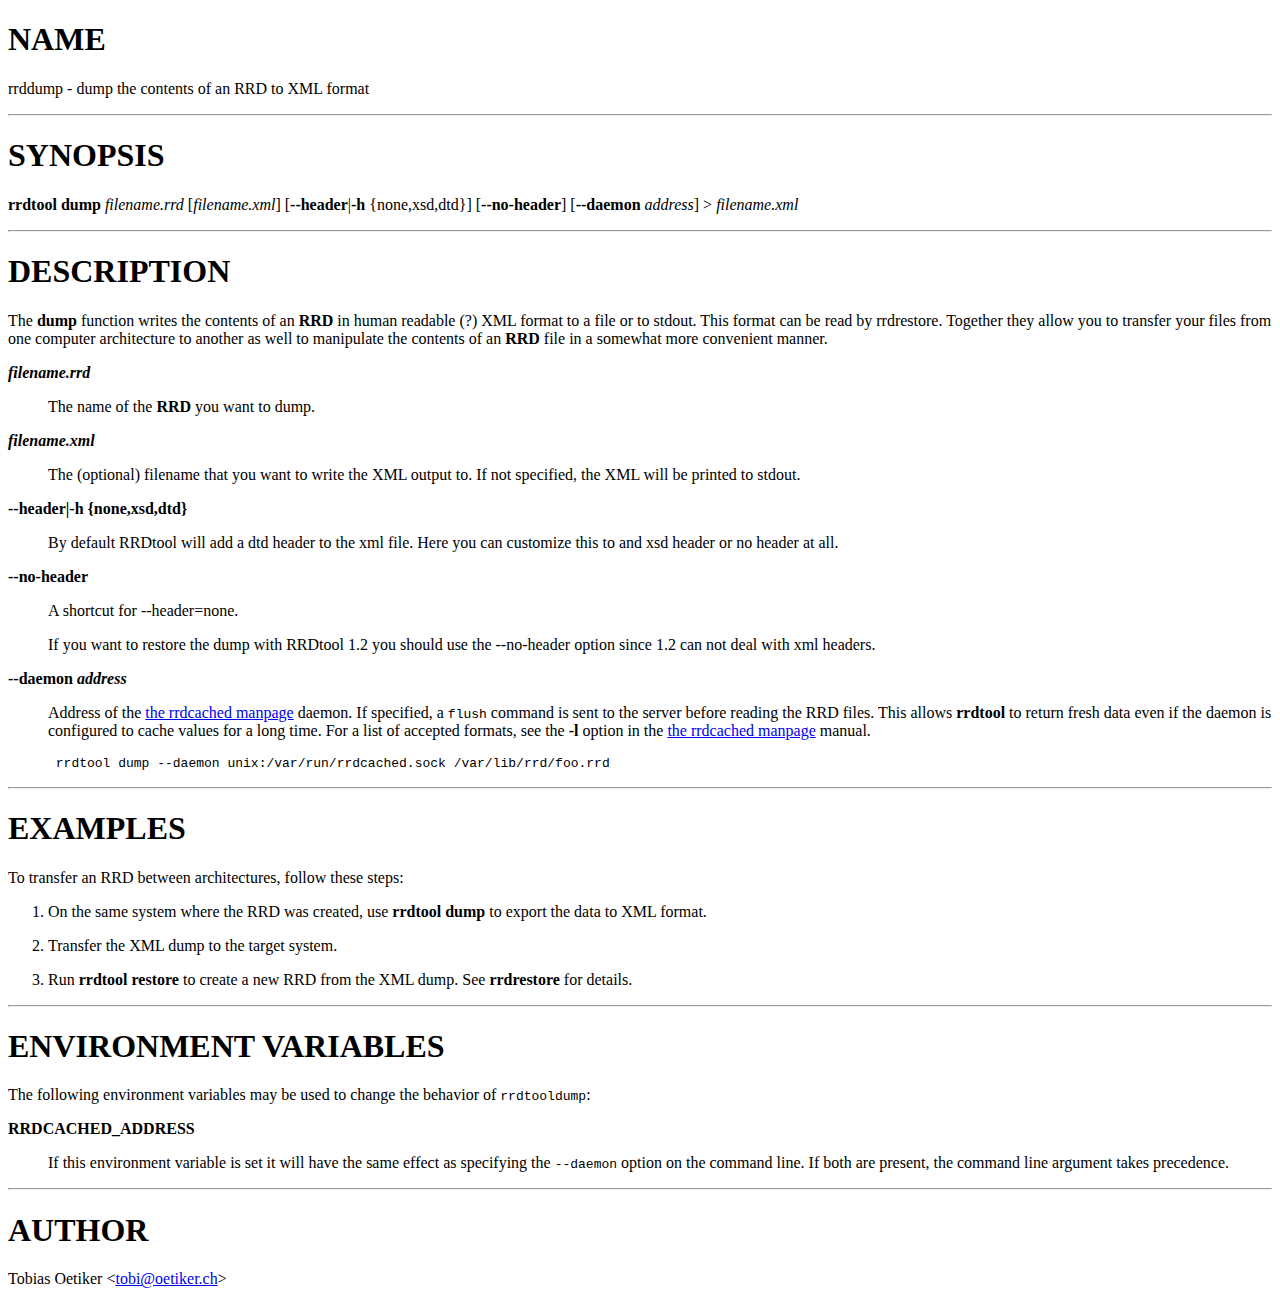
<file: mon-rrdtool-1.4.7/doc/rrddump.html>
<?xml version="1.0" ?>
<!DOCTYPE html PUBLIC "-//W3C//DTD XHTML 1.0 Strict//EN" "http://www.w3.org/TR/xhtml1/DTD/xhtml1-strict.dtd">
<html xmlns="http://www.w3.org/1999/xhtml">
<head>
<title>rrddump</title>
<meta http-equiv="content-type" content="text/html; charset=utf-8" />
<link rev="made" href="mailto:root@localhost" />
</head>

<body style="background-color: white">


<!-- INDEX BEGIN -->
<div name="index">
<p><a name="__index__"></a></p>
<!--

<ul>

	<li><a href="#name">NAME</a></li>
	<li><a href="#synopsis">SYNOPSIS</a></li>
	<li><a href="#description">DESCRIPTION</a></li>
	<li><a href="#examples">EXAMPLES</a></li>
	<li><a href="#environment_variables">ENVIRONMENT VARIABLES</a></li>
	<li><a href="#author">AUTHOR</a></li>
</ul>

-->


</div>
<!-- INDEX END -->

<p>
</p>
<h1><a name="name">NAME</a></h1>
<p>rrddump - dump the contents of an RRD to XML format</p>
<p>
</p>
<hr />
<h1><a name="synopsis">SYNOPSIS</a></h1>
<p><strong>rrdtool</strong> <strong>dump</strong> <em>filename.rrd</em> [<em>filename.xml</em>]
[<strong>--header</strong>|<strong>-h</strong>&nbsp;{none,xsd,dtd}]
[<strong>--no-header</strong>]
[<strong>--daemon</strong>&nbsp;<em>address</em>]
&gt;&nbsp;<em>filename.xml</em></p>
<p>
</p>
<hr />
<h1><a name="description">DESCRIPTION</a></h1>
<p>The <strong>dump</strong> function writes the contents of an <strong>RRD</strong> in human
readable (?) XML format to a file or to stdout. This format can
be read by rrdrestore. Together they allow you to transfer your
files from one computer architecture to another as well to
manipulate the contents of an <strong>RRD</strong> file in a somewhat more
convenient manner.</p>
<dl>
<dt><strong><a name="filename_rrd" class="item"><em>filename.rrd</em></a></strong></dt>

<dd>
<p>The name of the <strong>RRD</strong> you want to dump.</p>
</dd>
<dt><strong><a name="filename_xml" class="item"><em>filename.xml</em></a></strong></dt>

<dd>
<p>The (optional) filename that you want to write the XML output to.
If not specified, the XML will be printed to stdout.</p>
</dd>
<dt><strong><a name="header_h_none_xsd_dtd" class="item"><strong>--header</strong>|<strong>-h</strong> {none,xsd,dtd}</a></strong></dt>

<dd>
<p>By default RRDtool will add a dtd header to the xml file. Here
you can customize this to and xsd header or no header at all.</p>
</dd>
<dt><strong><a name="no_header" class="item"><strong>--no-header</strong></a></strong></dt>

<dd>
<p>A shortcut for --header=none.</p>
<p>If you want to restore the dump with RRDtool 1.2 you should use the
--no-header option since 1.2 can not deal with xml headers.</p>
</dd>
<dt><strong><a name="daemon_address" class="item"><strong>--daemon</strong> <em>address</em></a></strong></dt>

<dd>
<p>Address of the <a href="././rrdcached.html">the rrdcached manpage</a> daemon. If specified, a <code>flush</code> command is sent
to the server before reading the RRD files. This allows <strong>rrdtool</strong> to return
fresh data even if the daemon is configured to cache values for a long time.
For a list of accepted formats, see the <strong>-l</strong> option in the <a href="././rrdcached.html">the rrdcached manpage</a> manual.</p>
<pre>
 rrdtool dump --daemon unix:/var/run/rrdcached.sock /var/lib/rrd/foo.rrd</pre>
</dd>
</dl>
<p>
</p>
<hr />
<h1><a name="examples">EXAMPLES</a></h1>
<p>To transfer an RRD between architectures, follow these steps:</p>
<ol>
<li>
<p>On the same system where the RRD was created, use <strong>rrdtool</strong> <strong>dump</strong>
to export the data to XML format.</p>
</li>
<li>
<p>Transfer the XML dump to the target system.</p>
</li>
<li>
<p>Run <strong>rrdtool</strong> <strong>restore</strong> to create a new RRD from the XML dump. See
<strong>rrdrestore</strong> for details.</p>
</li>
</ol>
<p>
</p>
<hr />
<h1><a name="environment_variables">ENVIRONMENT VARIABLES</a></h1>
<p>The following environment variables may be used to change the behavior of
<code>rrdtooldump</code>:</p>
<dl>
<dt><strong><a name="rrdcached_address" class="item"><strong>RRDCACHED_ADDRESS</strong></a></strong></dt>

<dd>
<p>If this environment variable is set it will have the same effect as specifying
the <code>--daemon</code> option on the command line. If both are present, the command
line argument takes precedence.</p>
</dd>
</dl>
<p>
</p>
<hr />
<h1><a name="author">AUTHOR</a></h1>
<p>Tobias Oetiker &lt;<a href="mailto:tobi@oetiker.ch">tobi@oetiker.ch</a>&gt;</p>

</body>

</html>
</file>
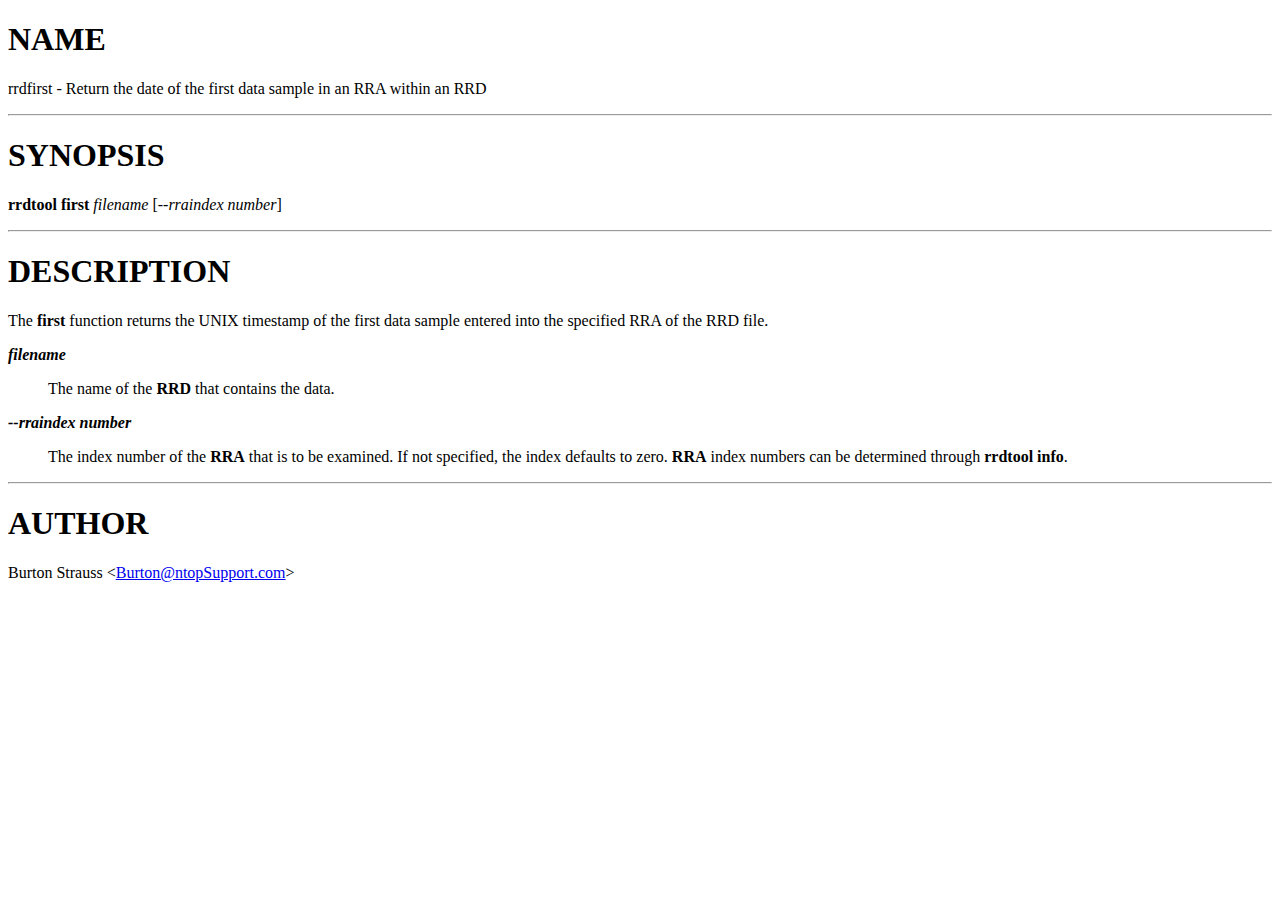
<file: mon-rrdtool-1.4.7/doc/rrdfirst.html>
<?xml version="1.0" ?>
<!DOCTYPE html PUBLIC "-//W3C//DTD XHTML 1.0 Strict//EN" "http://www.w3.org/TR/xhtml1/DTD/xhtml1-strict.dtd">
<html xmlns="http://www.w3.org/1999/xhtml">
<head>
<title>rrdfirst</title>
<meta http-equiv="content-type" content="text/html; charset=utf-8" />
<link rev="made" href="mailto:root@localhost" />
</head>

<body style="background-color: white">


<!-- INDEX BEGIN -->
<div name="index">
<p><a name="__index__"></a></p>
<!--

<ul>

	<li><a href="#name">NAME</a></li>
	<li><a href="#synopsis">SYNOPSIS</a></li>
	<li><a href="#description">DESCRIPTION</a></li>
	<li><a href="#author">AUTHOR</a></li>
</ul>

-->


</div>
<!-- INDEX END -->

<p>
</p>
<h1><a name="name">NAME</a></h1>
<p>rrdfirst - Return the date of the first data sample in an RRA within an RRD</p>
<p>
</p>
<hr />
<h1><a name="synopsis">SYNOPSIS</a></h1>
<p><strong>rrdtool</strong> <strong>first</strong> <em>filename</em> [<em>--rraindex number</em>]</p>
<p>
</p>
<hr />
<h1><a name="description">DESCRIPTION</a></h1>
<p>The <strong>first</strong> function returns the UNIX timestamp of the first data
sample entered into the specified RRA of the RRD file.</p>
<dl>
<dt><strong><a name="filename" class="item"><em>filename</em></a></strong></dt>

<dd>
<p>The name of the <strong>RRD</strong> that contains the data.</p>
</dd>
<dt><strong><a name="rraindex_number" class="item"><em>--rraindex number</em></a></strong></dt>

<dd>
<p>The index number of the <strong>RRA</strong> that is to be examined. If not specified, the
index defaults to zero. <strong>RRA</strong> index numbers can be determined through
<strong>rrdtool info</strong>.</p>
</dd>
</dl>
<p>
</p>
<hr />
<h1><a name="author">AUTHOR</a></h1>
<p>Burton Strauss &lt;<a href="mailto:Burton@ntopSupport.com">Burton@ntopSupport.com</a>&gt;</p>

</body>

</html>
</file>
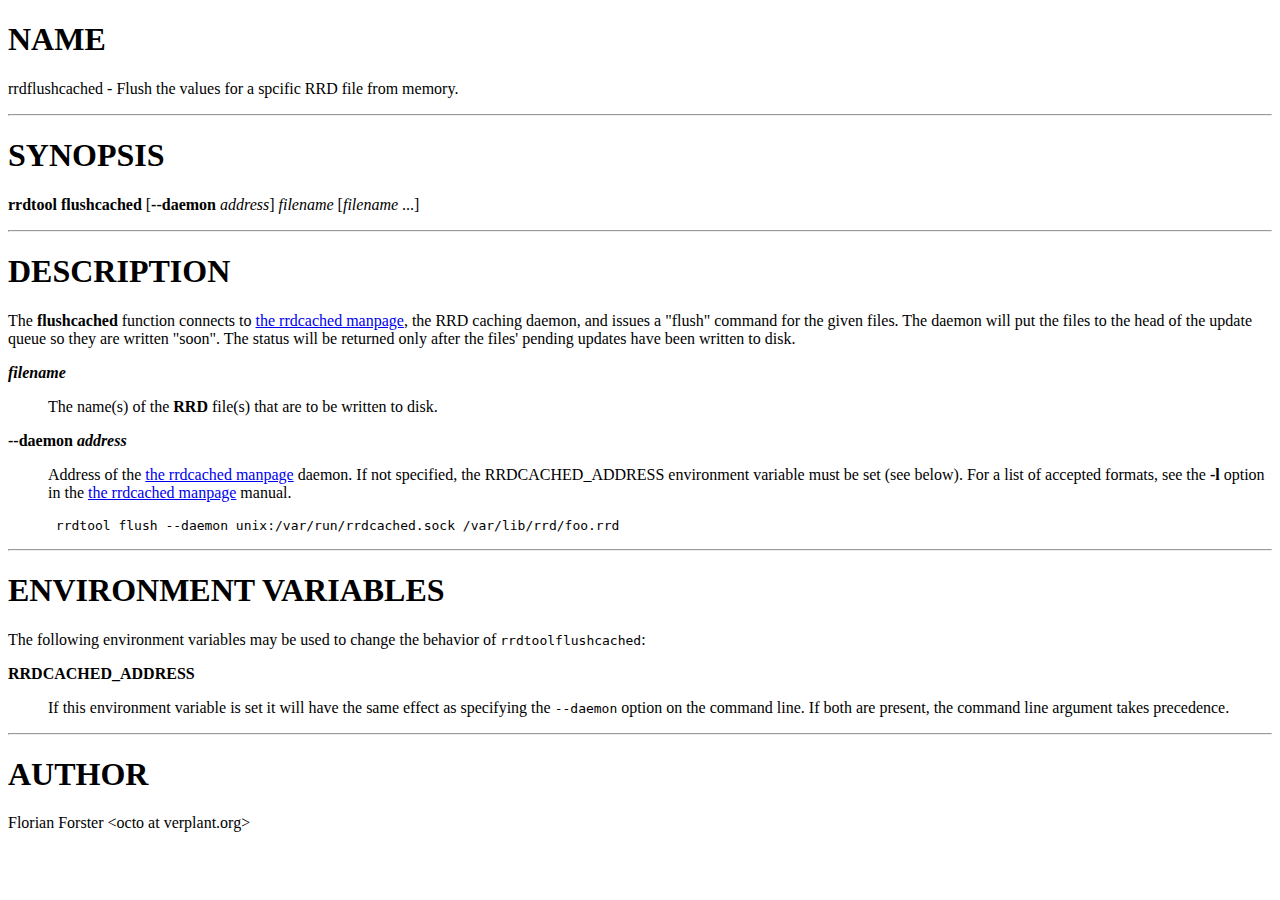
<file: mon-rrdtool-1.4.7/doc/rrdflushcached.html>
<?xml version="1.0" ?>
<!DOCTYPE html PUBLIC "-//W3C//DTD XHTML 1.0 Strict//EN" "http://www.w3.org/TR/xhtml1/DTD/xhtml1-strict.dtd">
<html xmlns="http://www.w3.org/1999/xhtml">
<head>
<title>rrdflushcached</title>
<meta http-equiv="content-type" content="text/html; charset=utf-8" />
<link rev="made" href="mailto:root@localhost" />
</head>

<body style="background-color: white">


<!-- INDEX BEGIN -->
<div name="index">
<p><a name="__index__"></a></p>
<!--

<ul>

	<li><a href="#name">NAME</a></li>
	<li><a href="#synopsis">SYNOPSIS</a></li>
	<li><a href="#description">DESCRIPTION</a></li>
	<li><a href="#environment_variables">ENVIRONMENT VARIABLES</a></li>
	<li><a href="#author">AUTHOR</a></li>
</ul>

-->


</div>
<!-- INDEX END -->

<p>
</p>
<h1><a name="name">NAME</a></h1>
<p>rrdflushcached - Flush the values for a spcific RRD file from memory.</p>
<p>
</p>
<hr />
<h1><a name="synopsis">SYNOPSIS</a></h1>
<p><strong>rrdtool</strong> <strong>flushcached</strong>
[<strong>--daemon</strong>&nbsp;<em>address</em>]
<em>filename</em> [<em>filename</em> ...]</p>
<p>
</p>
<hr />
<h1><a name="description">DESCRIPTION</a></h1>
<p>The <strong>flushcached</strong> function connects to <a href="././rrdcached.html">the rrdcached manpage</a>, the RRD caching daemon,
and issues a &quot;flush&quot; command for the given files. The daemon will put the
files to the head of the update queue so they are written &quot;soon&quot;. The
status will be returned only after the files' pending updates have been
written to disk.</p>
<dl>
<dt><strong><a name="filename" class="item"><em>filename</em></a></strong></dt>

<dd>
<p>The name(s) of the <strong>RRD</strong> file(s) that are to be written to disk.</p>
</dd>
<dt><strong><a name="daemon_address" class="item"><strong>--daemon</strong> <em>address</em></a></strong></dt>

<dd>
<p>Address of the <a href="././rrdcached.html">the rrdcached manpage</a> daemon. If not specified, the
RRDCACHED_ADDRESS environment variable must be set (see below).  For a
list of accepted formats, see the <strong>-l</strong> option in the <a href="././rrdcached.html">the rrdcached manpage</a>
manual.</p>
<pre>
 rrdtool flush --daemon unix:/var/run/rrdcached.sock /var/lib/rrd/foo.rrd</pre>
</dd>
</dl>
<p>
</p>
<hr />
<h1><a name="environment_variables">ENVIRONMENT VARIABLES</a></h1>
<p>The following environment variables may be used to change the behavior of
<code>rrdtoolflushcached</code>:</p>
<dl>
<dt><strong><a name="rrdcached_address" class="item"><strong>RRDCACHED_ADDRESS</strong></a></strong></dt>

<dd>
<p>If this environment variable is set it will have the same effect as specifying
the <code>--daemon</code> option on the command line. If both are present, the command
line argument takes precedence.</p>
</dd>
</dl>
<p>
</p>
<hr />
<h1><a name="author">AUTHOR</a></h1>
<p>Florian Forster &lt;octo&nbsp;at&nbsp;verplant.org&gt;</p>

</body>

</html>
</file>
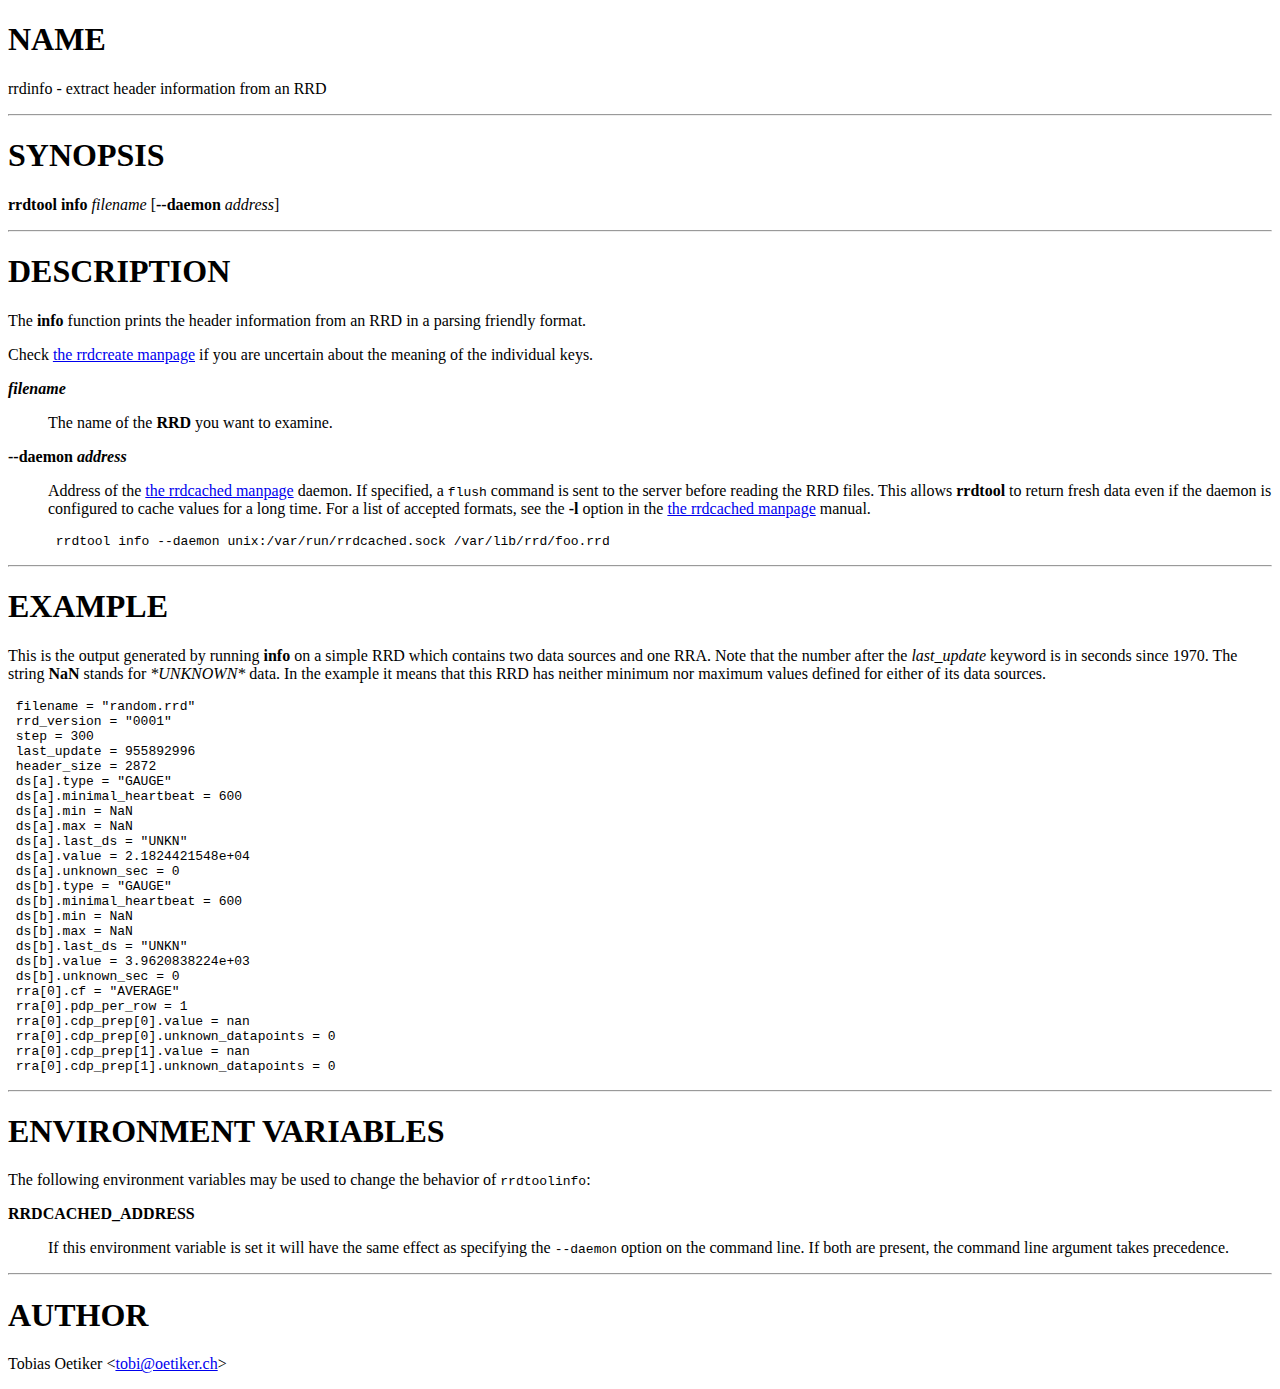
<file: mon-rrdtool-1.4.7/doc/rrdinfo.html>
<?xml version="1.0" ?>
<!DOCTYPE html PUBLIC "-//W3C//DTD XHTML 1.0 Strict//EN" "http://www.w3.org/TR/xhtml1/DTD/xhtml1-strict.dtd">
<html xmlns="http://www.w3.org/1999/xhtml">
<head>
<title>rrdinfo</title>
<meta http-equiv="content-type" content="text/html; charset=utf-8" />
<link rev="made" href="mailto:root@localhost" />
</head>

<body style="background-color: white">


<!-- INDEX BEGIN -->
<div name="index">
<p><a name="__index__"></a></p>
<!--

<ul>

	<li><a href="#name">NAME</a></li>
	<li><a href="#synopsis">SYNOPSIS</a></li>
	<li><a href="#description">DESCRIPTION</a></li>
	<li><a href="#example">EXAMPLE</a></li>
	<li><a href="#environment_variables">ENVIRONMENT VARIABLES</a></li>
	<li><a href="#author">AUTHOR</a></li>
</ul>

-->


</div>
<!-- INDEX END -->

<p>
</p>
<h1><a name="name">NAME</a></h1>
<p>rrdinfo - extract header information from an RRD</p>
<p>
</p>
<hr />
<h1><a name="synopsis">SYNOPSIS</a></h1>
<p><strong>rrdtool</strong> <strong>info</strong> <em>filename</em>
[<strong>--daemon</strong>&nbsp;<em>address</em>]</p>
<p>
</p>
<hr />
<h1><a name="description">DESCRIPTION</a></h1>
<p>The <strong>info</strong> function prints the header information from an RRD in
a parsing friendly format.</p>
<p>Check <a href="././rrdcreate.html">the rrdcreate manpage</a> if you are uncertain about the meaning of the
individual keys.</p>
<dl>
<dt><strong><a name="filename" class="item"><em>filename</em></a></strong></dt>

<dd>
<p>The name of the <strong>RRD</strong> you want to examine.</p>
</dd>
<dt><strong><a name="daemon_address" class="item"><strong>--daemon</strong> <em>address</em></a></strong></dt>

<dd>
<p>Address of the <a href="././rrdcached.html">the rrdcached manpage</a> daemon. If specified, a <code>flush</code> command is sent
to the server before reading the RRD files. This allows <strong>rrdtool</strong> to return
fresh data even if the daemon is configured to cache values for a long time.
For a list of accepted formats, see the <strong>-l</strong> option in the <a href="././rrdcached.html">the rrdcached manpage</a> manual.</p>
<pre>
 rrdtool info --daemon unix:/var/run/rrdcached.sock /var/lib/rrd/foo.rrd</pre>
</dd>
</dl>
<p>
</p>
<hr />
<h1><a name="example">EXAMPLE</a></h1>
<p>This is the output generated by running <strong>info</strong> on a simple RRD which
contains two data sources and one RRA. Note that the number after the
<em>last_update</em> keyword is in seconds since 1970. The string <strong>NaN</strong>
stands for <em>*UNKNOWN*</em> data. In the example it means that this RRD
has neither minimum nor maximum values defined for either of its
data sources.</p>
<pre>
 filename = &quot;random.rrd&quot;
 rrd_version = &quot;0001&quot;
 step = 300
 last_update = 955892996
 header_size = 2872
 ds[a].type = &quot;GAUGE&quot;
 ds[a].minimal_heartbeat = 600
 ds[a].min = NaN
 ds[a].max = NaN
 ds[a].last_ds = &quot;UNKN&quot;
 ds[a].value = 2.1824421548e+04
 ds[a].unknown_sec = 0
 ds[b].type = &quot;GAUGE&quot;
 ds[b].minimal_heartbeat = 600
 ds[b].min = NaN
 ds[b].max = NaN
 ds[b].last_ds = &quot;UNKN&quot;
 ds[b].value = 3.9620838224e+03
 ds[b].unknown_sec = 0
 rra[0].cf = &quot;AVERAGE&quot;
 rra[0].pdp_per_row = 1
 rra[0].cdp_prep[0].value = nan
 rra[0].cdp_prep[0].unknown_datapoints = 0
 rra[0].cdp_prep[1].value = nan
 rra[0].cdp_prep[1].unknown_datapoints = 0</pre>
<p>
</p>
<hr />
<h1><a name="environment_variables">ENVIRONMENT VARIABLES</a></h1>
<p>The following environment variables may be used to change the behavior of
<code>rrdtoolinfo</code>:</p>
<dl>
<dt><strong><a name="rrdcached_address" class="item"><strong>RRDCACHED_ADDRESS</strong></a></strong></dt>

<dd>
<p>If this environment variable is set it will have the same effect as specifying
the <code>--daemon</code> option on the command line. If both are present, the command
line argument takes precedence.</p>
</dd>
</dl>
<p>
</p>
<hr />
<h1><a name="author">AUTHOR</a></h1>
<p>Tobias Oetiker &lt;<a href="mailto:tobi@oetiker.ch">tobi@oetiker.ch</a>&gt;</p>

</body>

</html>
</file>
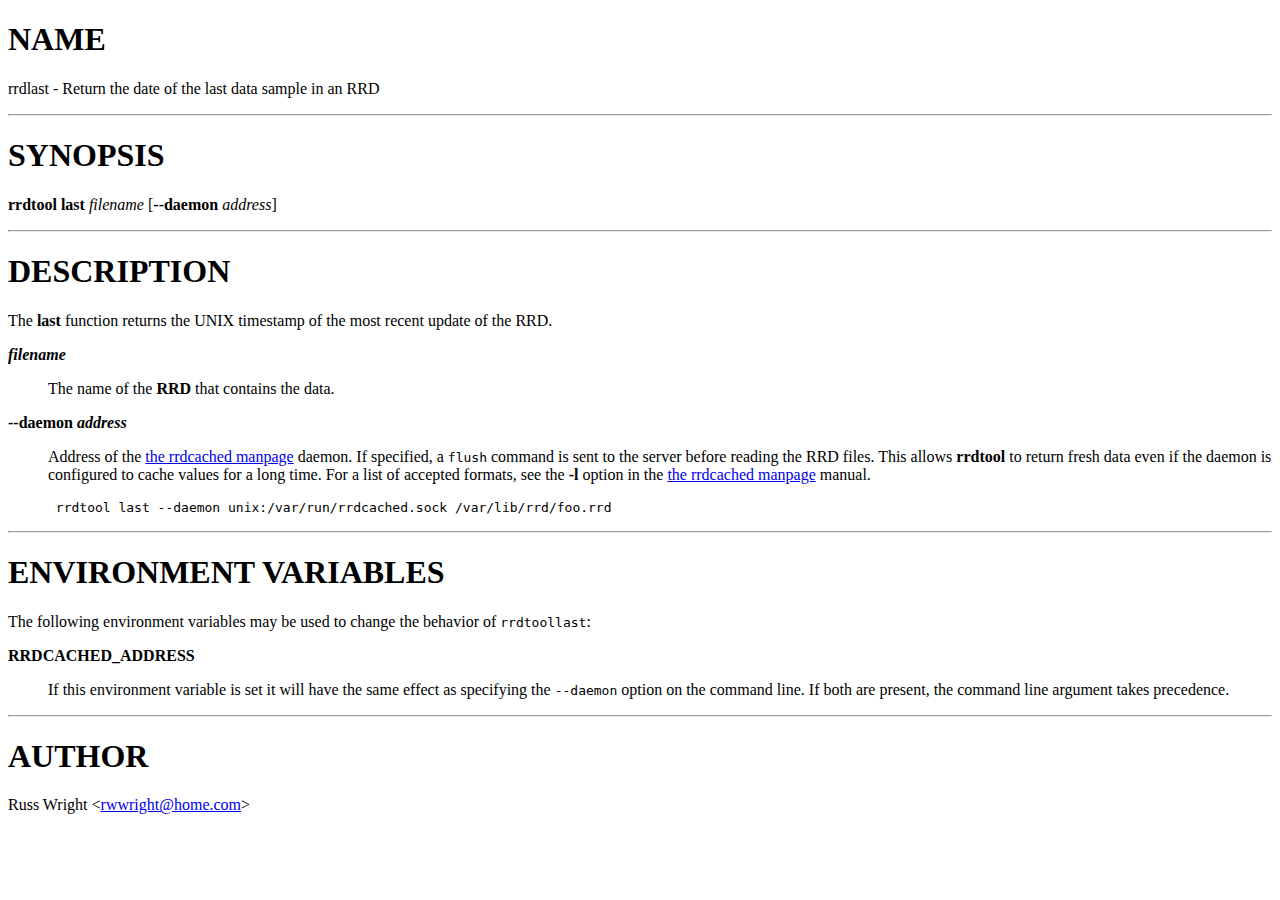
<file: mon-rrdtool-1.4.7/doc/rrdlast.html>
<?xml version="1.0" ?>
<!DOCTYPE html PUBLIC "-//W3C//DTD XHTML 1.0 Strict//EN" "http://www.w3.org/TR/xhtml1/DTD/xhtml1-strict.dtd">
<html xmlns="http://www.w3.org/1999/xhtml">
<head>
<title>rrdlast</title>
<meta http-equiv="content-type" content="text/html; charset=utf-8" />
<link rev="made" href="mailto:root@localhost" />
</head>

<body style="background-color: white">


<!-- INDEX BEGIN -->
<div name="index">
<p><a name="__index__"></a></p>
<!--

<ul>

	<li><a href="#name">NAME</a></li>
	<li><a href="#synopsis">SYNOPSIS</a></li>
	<li><a href="#description">DESCRIPTION</a></li>
	<li><a href="#environment_variables">ENVIRONMENT VARIABLES</a></li>
	<li><a href="#author">AUTHOR</a></li>
</ul>

-->


</div>
<!-- INDEX END -->

<p>
</p>
<h1><a name="name">NAME</a></h1>
<p>rrdlast - Return the date of the last data sample in an RRD</p>
<p>
</p>
<hr />
<h1><a name="synopsis">SYNOPSIS</a></h1>
<p><strong>rrdtool</strong> <strong>last</strong> <em>filename</em>
[<strong>--daemon</strong>&nbsp;<em>address</em>]</p>
<p>
</p>
<hr />
<h1><a name="description">DESCRIPTION</a></h1>
<p>The <strong>last</strong> function returns the UNIX timestamp of the most recent
update of the RRD.</p>
<dl>
<dt><strong><a name="filename" class="item"><em>filename</em></a></strong></dt>

<dd>
<p>The name of the <strong>RRD</strong> that contains the data.</p>
</dd>
<dt><strong><a name="daemon_address" class="item"><strong>--daemon</strong> <em>address</em></a></strong></dt>

<dd>
<p>Address of the <a href="././rrdcached.html">the rrdcached manpage</a> daemon. If specified, a <code>flush</code> command is sent
to the server before reading the RRD files. This allows <strong>rrdtool</strong> to return
fresh data even if the daemon is configured to cache values for a long time.
For a list of accepted formats, see the <strong>-l</strong> option in the <a href="././rrdcached.html">the rrdcached manpage</a> manual.</p>
<pre>
 rrdtool last --daemon unix:/var/run/rrdcached.sock /var/lib/rrd/foo.rrd</pre>
</dd>
</dl>
<p>
</p>
<hr />
<h1><a name="environment_variables">ENVIRONMENT VARIABLES</a></h1>
<p>The following environment variables may be used to change the behavior of
<code>rrdtoollast</code>:</p>
<dl>
<dt><strong><a name="rrdcached_address" class="item"><strong>RRDCACHED_ADDRESS</strong></a></strong></dt>

<dd>
<p>If this environment variable is set it will have the same effect as specifying
the <code>--daemon</code> option on the command line. If both are present, the command
line argument takes precedence.</p>
</dd>
</dl>
<p>
</p>
<hr />
<h1><a name="author">AUTHOR</a></h1>
<p>Russ Wright &lt;<a href="mailto:rwwright@home.com">rwwright@home.com</a>&gt;</p>

</body>

</html>
</file>
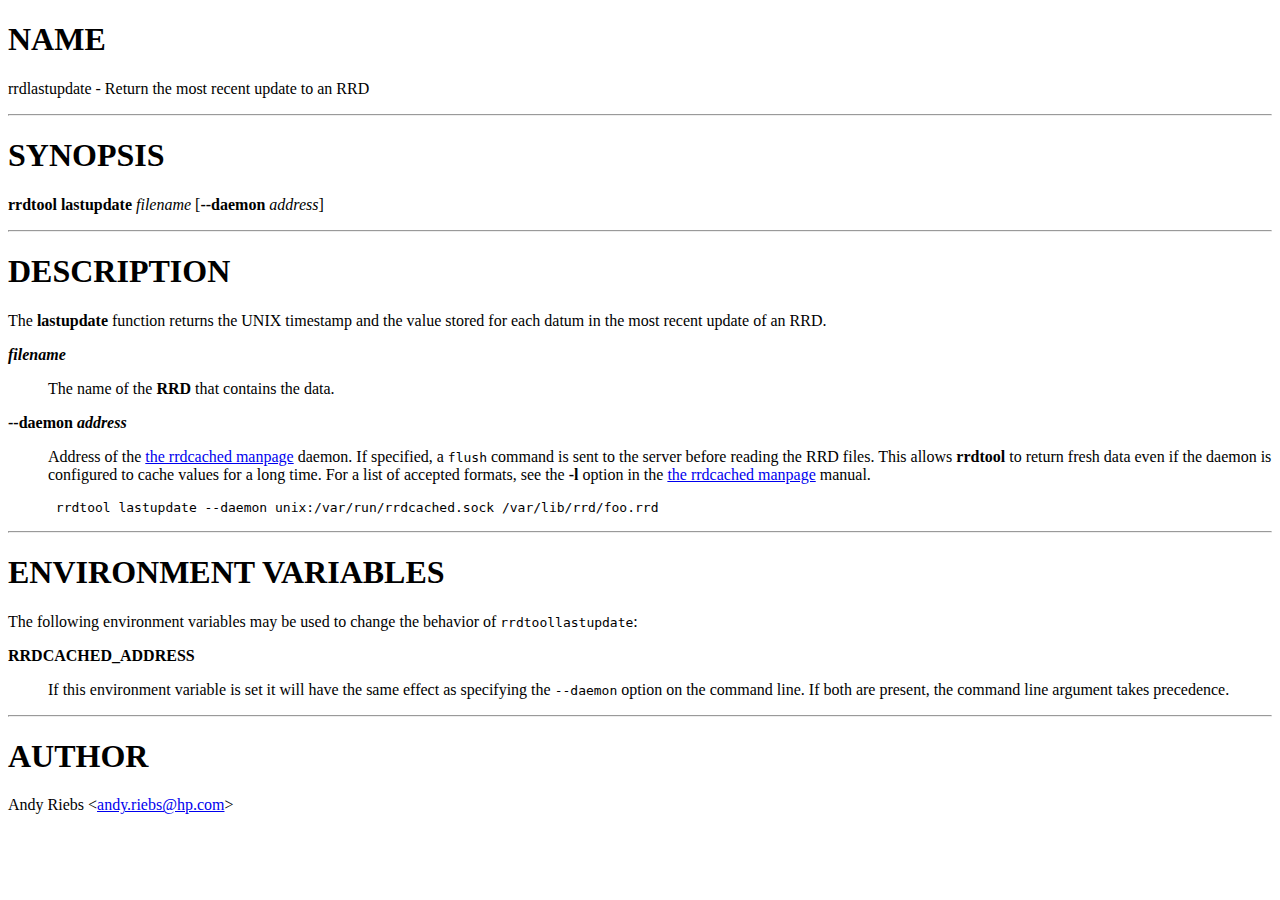
<file: mon-rrdtool-1.4.7/doc/rrdlastupdate.html>
<?xml version="1.0" ?>
<!DOCTYPE html PUBLIC "-//W3C//DTD XHTML 1.0 Strict//EN" "http://www.w3.org/TR/xhtml1/DTD/xhtml1-strict.dtd">
<html xmlns="http://www.w3.org/1999/xhtml">
<head>
<title>rrdlastupdate</title>
<meta http-equiv="content-type" content="text/html; charset=utf-8" />
<link rev="made" href="mailto:root@localhost" />
</head>

<body style="background-color: white">


<!-- INDEX BEGIN -->
<div name="index">
<p><a name="__index__"></a></p>
<!--

<ul>

	<li><a href="#name">NAME</a></li>
	<li><a href="#synopsis">SYNOPSIS</a></li>
	<li><a href="#description">DESCRIPTION</a></li>
	<li><a href="#environment_variables">ENVIRONMENT VARIABLES</a></li>
	<li><a href="#author">AUTHOR</a></li>
</ul>

-->


</div>
<!-- INDEX END -->

<p>
</p>
<h1><a name="name">NAME</a></h1>
<p>rrdlastupdate - Return the most recent update to an RRD</p>
<p>
</p>
<hr />
<h1><a name="synopsis">SYNOPSIS</a></h1>
<p><strong>rrdtool</strong> <strong>lastupdate</strong> <em>filename</em>
[<strong>--daemon</strong>&nbsp;<em>address</em>]</p>
<p>
</p>
<hr />
<h1><a name="description">DESCRIPTION</a></h1>
<p>The <strong>lastupdate</strong> function returns the UNIX timestamp and the 
value stored for each datum in the most recent update of an RRD.</p>
<dl>
<dt><strong><a name="filename" class="item"><em>filename</em></a></strong></dt>

<dd>
<p>The name of the <strong>RRD</strong> that contains the data.</p>
</dd>
<dt><strong><a name="daemon_address" class="item"><strong>--daemon</strong> <em>address</em></a></strong></dt>

<dd>
<p>Address of the <a href="././rrdcached.html">the rrdcached manpage</a> daemon. If specified, a <code>flush</code> command is sent
to the server before reading the RRD files. This allows <strong>rrdtool</strong> to return
fresh data even if the daemon is configured to cache values for a long time.
For a list of accepted formats, see the <strong>-l</strong> option in the <a href="././rrdcached.html">the rrdcached manpage</a> manual.</p>
<pre>
 rrdtool lastupdate --daemon unix:/var/run/rrdcached.sock /var/lib/rrd/foo.rrd</pre>
</dd>
</dl>
<p>
</p>
<hr />
<h1><a name="environment_variables">ENVIRONMENT VARIABLES</a></h1>
<p>The following environment variables may be used to change the behavior of
<code>rrdtoollastupdate</code>:</p>
<dl>
<dt><strong><a name="rrdcached_address" class="item"><strong>RRDCACHED_ADDRESS</strong></a></strong></dt>

<dd>
<p>If this environment variable is set it will have the same effect as specifying
the <code>--daemon</code> option on the command line. If both are present, the command
line argument takes precedence.</p>
</dd>
</dl>
<p>
</p>
<hr />
<h1><a name="author">AUTHOR</a></h1>
<p>Andy Riebs &lt;<a href="mailto:andy.riebs@hp.com">andy.riebs@hp.com</a>&gt;</p>

</body>

</html>
</file>
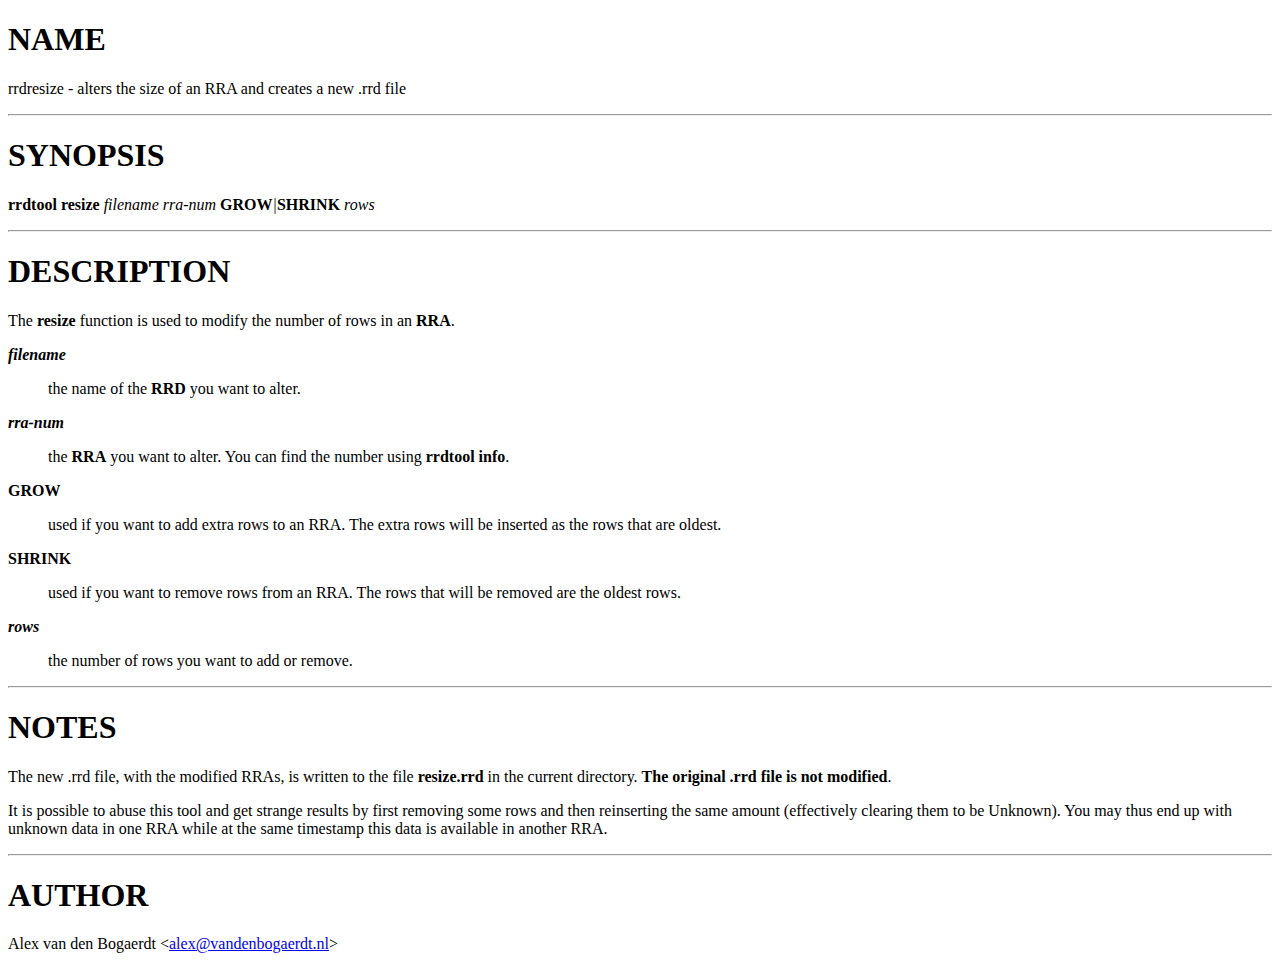
<file: mon-rrdtool-1.4.7/doc/rrdresize.html>
<?xml version="1.0" ?>
<!DOCTYPE html PUBLIC "-//W3C//DTD XHTML 1.0 Strict//EN" "http://www.w3.org/TR/xhtml1/DTD/xhtml1-strict.dtd">
<html xmlns="http://www.w3.org/1999/xhtml">
<head>
<title>rrdresize</title>
<meta http-equiv="content-type" content="text/html; charset=utf-8" />
<link rev="made" href="mailto:root@localhost" />
</head>

<body style="background-color: white">


<!-- INDEX BEGIN -->
<div name="index">
<p><a name="__index__"></a></p>
<!--

<ul>

	<li><a href="#name">NAME</a></li>
	<li><a href="#synopsis">SYNOPSIS</a></li>
	<li><a href="#description">DESCRIPTION</a></li>
	<li><a href="#notes">NOTES</a></li>
	<li><a href="#author">AUTHOR</a></li>
</ul>

-->


</div>
<!-- INDEX END -->

<p>
</p>
<h1><a name="name">NAME</a></h1>
<p>rrdresize - alters the size of an RRA and creates a new .rrd file</p>
<p>
</p>
<hr />
<h1><a name="synopsis">SYNOPSIS</a></h1>
<p><strong>rrdtool</strong> <strong>resize</strong> <em>filename</em> <em>rra-num</em>  <strong>GROW</strong><em>|</em><strong>SHRINK</strong> <em>rows</em></p>
<p>
</p>
<hr />
<h1><a name="description">DESCRIPTION</a></h1>
<p>The <strong>resize</strong> function is used to modify the number of rows in
an <strong>RRA</strong>.</p>
<dl>
<dt><strong><a name="filename" class="item"><em>filename</em></a></strong></dt>

<dd>
<p>the name of the <strong>RRD</strong> you want to alter.</p>
</dd>
<dt><strong><a name="rra_num" class="item"><em>rra-num</em></a></strong></dt>

<dd>
<p>the <strong>RRA</strong> you want to alter. You can find the number using <strong>rrdtool info</strong>.</p>
</dd>
<dt><strong><a name="grow" class="item"><strong>GROW</strong></a></strong></dt>

<dd>
<p>used if you want to add extra rows to an RRA. The extra rows will be inserted
as the rows that are oldest.</p>
</dd>
<dt><strong><a name="shrink" class="item"><strong>SHRINK</strong></a></strong></dt>

<dd>
<p>used if you want to remove rows from an RRA. The rows that will be removed
are the oldest rows.</p>
</dd>
<dt><strong><a name="rows" class="item"><em>rows</em></a></strong></dt>

<dd>
<p>the number of rows you want to add or remove.</p>
</dd>
</dl>
<p>
</p>
<hr />
<h1><a name="notes">NOTES</a></h1>
<p>The new .rrd file, with the modified RRAs, is written to the file
<strong>resize.rrd</strong> in the current directory.  <strong>The original .rrd file is not
modified</strong>.</p>
<p>It is possible to abuse this tool and get strange results
by first removing some rows and then reinserting the same amount (effectively
clearing them to be Unknown). You may thus end up with unknown data in one
RRA while at the same timestamp this data is available in another RRA.</p>
<p>
</p>
<hr />
<h1><a name="author">AUTHOR</a></h1>
<p>Alex van den Bogaerdt &lt;<a href="mailto:alex@vandenbogaerdt.nl">alex@vandenbogaerdt.nl</a>&gt;</p>

</body>

</html>
</file>
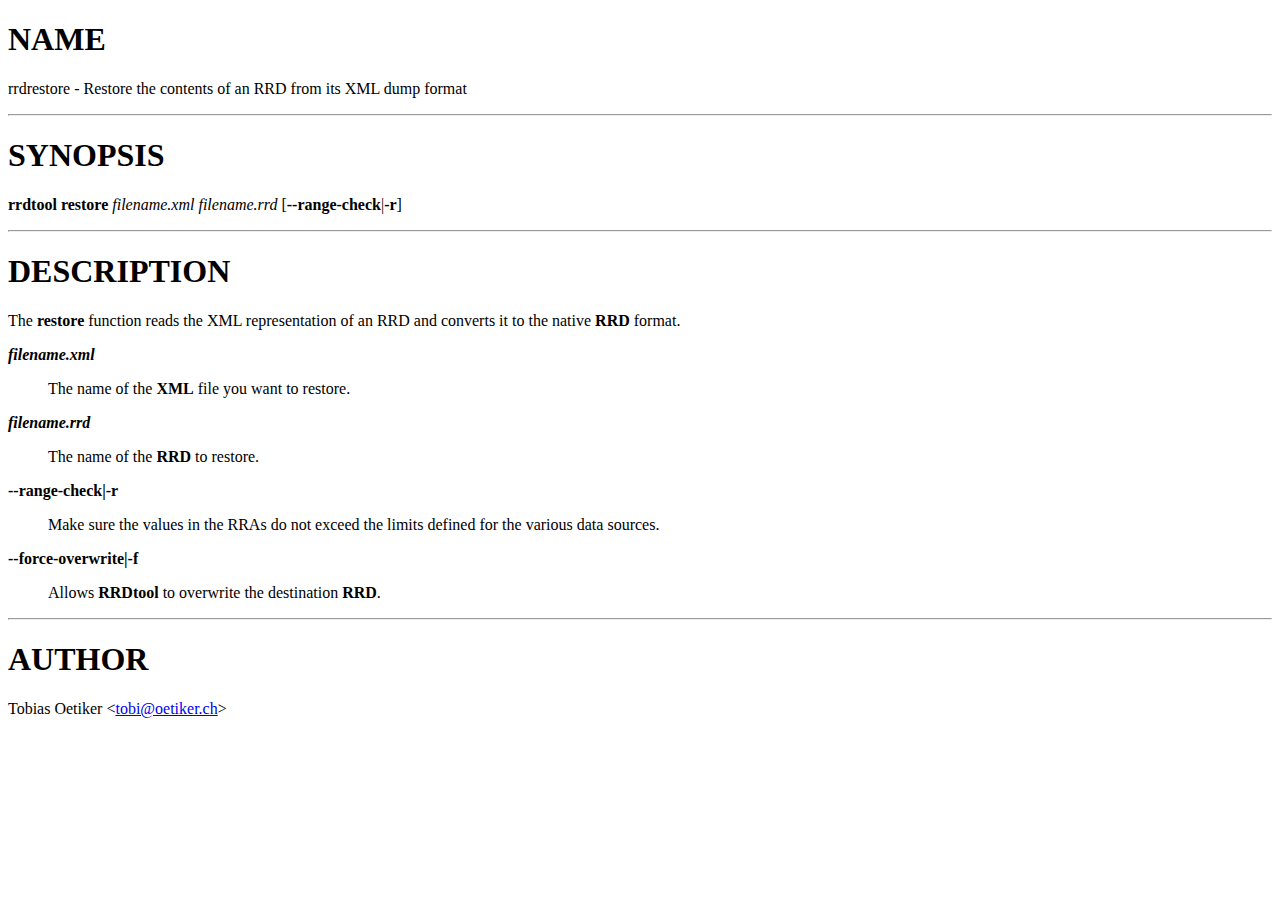
<file: mon-rrdtool-1.4.7/doc/rrdrestore.html>
<?xml version="1.0" ?>
<!DOCTYPE html PUBLIC "-//W3C//DTD XHTML 1.0 Strict//EN" "http://www.w3.org/TR/xhtml1/DTD/xhtml1-strict.dtd">
<html xmlns="http://www.w3.org/1999/xhtml">
<head>
<title>rrdrestore</title>
<meta http-equiv="content-type" content="text/html; charset=utf-8" />
<link rev="made" href="mailto:root@localhost" />
</head>

<body style="background-color: white">


<!-- INDEX BEGIN -->
<div name="index">
<p><a name="__index__"></a></p>
<!--

<ul>

	<li><a href="#name">NAME</a></li>
	<li><a href="#synopsis">SYNOPSIS</a></li>
	<li><a href="#description">DESCRIPTION</a></li>
	<li><a href="#author">AUTHOR</a></li>
</ul>

-->


</div>
<!-- INDEX END -->

<p>
</p>
<h1><a name="name">NAME</a></h1>
<p>rrdrestore - Restore the contents of an RRD from its XML dump format</p>
<p>
</p>
<hr />
<h1><a name="synopsis">SYNOPSIS</a></h1>
<p><strong>rrdtool</strong> <strong>restore</strong> <em>filename.xml</em> <em>filename.rrd</em>
[<strong>--range-check</strong>|<strong>-r</strong>]</p>
<p>
</p>
<hr />
<h1><a name="description">DESCRIPTION</a></h1>
<p>The <strong>restore</strong> function reads the XML representation of an RRD and converts
it to the native <strong>RRD</strong> format.</p>
<dl>
<dt><strong><a name="filename_xml" class="item"><em>filename.xml</em></a></strong></dt>

<dd>
<p>The name of the <strong>XML</strong> file you want to restore.</p>
</dd>
<dt><strong><a name="filename_rrd" class="item"><em>filename.rrd</em></a></strong></dt>

<dd>
<p>The name of the <strong>RRD</strong> to restore.</p>
</dd>
<dt><strong><a name="range_check_r" class="item"><strong>--range-check</strong>|<strong>-r</strong></a></strong></dt>

<dd>
<p>Make sure the values in the RRAs do not exceed the limits defined for
the various data sources.</p>
</dd>
<dt><strong><a name="force_overwrite_f" class="item"><strong>--force-overwrite</strong>|<strong>-f</strong></a></strong></dt>

<dd>
<p>Allows <strong>RRDtool</strong> to overwrite the destination <strong>RRD</strong>.</p>
</dd>
</dl>
<p>
</p>
<hr />
<h1><a name="author">AUTHOR</a></h1>
<p>Tobias Oetiker &lt;<a href="mailto:tobi@oetiker.ch">tobi@oetiker.ch</a>&gt;</p>

</body>

</html>
</file>
